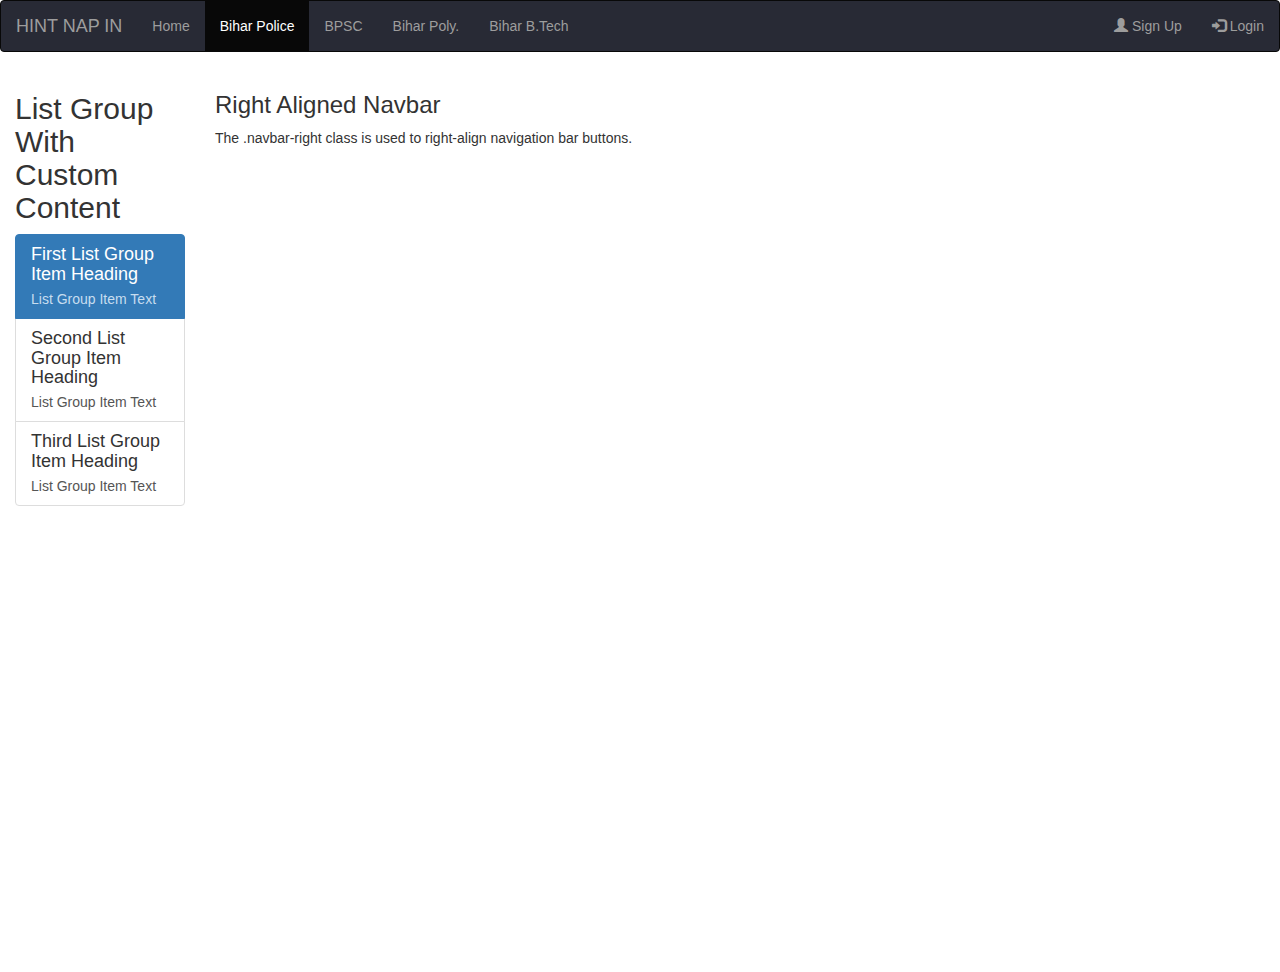
<file: bihar_police.html>
<!DOCTYPE html>
<html lang="en">
<head>
  <title>Bootstrap Example</title>
  <meta charset="utf-8">
  <meta name="viewport" content="width=device-width, initial-scale=1">
  <link rel="stylesheet" href="https://maxcdn.bootstrapcdn.com/bootstrap/3.4.1/css/bootstrap.min.css">
  <script src="https://ajax.googleapis.com/ajax/libs/jquery/3.5.1/jquery.min.js"></script>
  <script src="https://maxcdn.bootstrapcdn.com/bootstrap/3.4.1/js/bootstrap.min.js"></script>
</head>
<body>
<nav class="navbar navbar-inverse"style="background-color:#282A35">
  <div class="container-fluid">
    <div class="navbar-header">
      <a class="navbar-brand" href="/pages/index.html">HINT NAP IN</a>
    </div>
    <ul class="nav navbar-nav">
      <li><a href="index.html">Home</a></li>
      <li class="active"><a href="bihar_police.html">Bihar Police</a></li>
      <li><a href="bpsc.html">BPSC</a></li>
      <li><a href="#">Bihar Poly.</a></li>
      <li><a href="#">Bihar B.Tech</a></li>
    </ul>
    <ul class="nav navbar-nav navbar-right">
      <li><a href="#"><span class="glyphicon glyphicon-user"></span> Sign Up</a></li>
      <li><a href="#"><span class="glyphicon glyphicon-log-in"></span> Login</a></li>
    </ul>
  </div>
</nav>
  
<div class="container"style="    position: absolute;
left: 200px;
top: auto;">
  <h3>Right Aligned Navbar</h3>
  <p>The .navbar-right class is used to right-align navigation bar buttons.</p>
</div>

  <div class="container"style="position: absolute;
  top: auto
  left: 0;
  width: 200px;
  height: 100%;
  overflow: scroll;
}">
    <h2>List Group With Custom Content</h2>
    <div class="list-group">
      <a href="#" class="list-group-item active">
        <h4 class="list-group-item-heading">First List Group Item Heading</h4>
        <p class="list-group-item-text">List Group Item Text</p>
      </a>
      <a href="#" class="list-group-item">
        <h4 class="list-group-item-heading">Second List Group Item Heading</h4>
        <p class="list-group-item-text">List Group Item Text</p>
      </a>
      <a href="#" class="list-group-item">
        <h4 class="list-group-item-heading">Third List Group Item Heading</h4>
        <p class="list-group-item-text">List Group Item Text</p>
      </a>
      
    </div>
  </div>

</body>
</html>
</file>
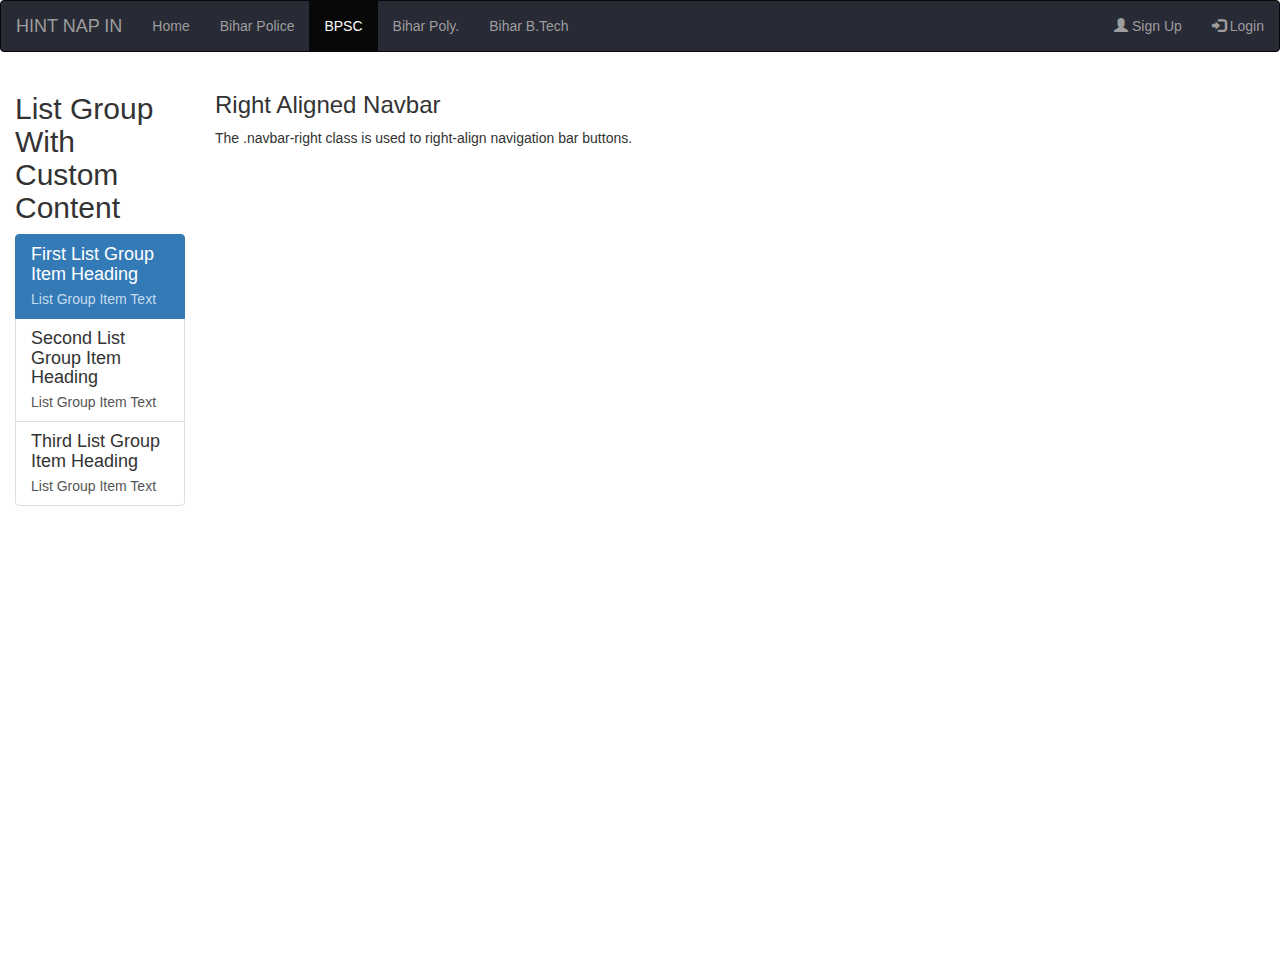
<file: bpsc.html>
<!DOCTYPE html>
<html lang="en">
<head>
  <title>Bootstrap Example</title>
  <meta charset="utf-8">
  <meta name="viewport" content="width=device-width, initial-scale=1">
  <link rel="stylesheet" href="https://maxcdn.bootstrapcdn.com/bootstrap/3.4.1/css/bootstrap.min.css">
  <script src="https://ajax.googleapis.com/ajax/libs/jquery/3.5.1/jquery.min.js"></script>
  <script src="https://maxcdn.bootstrapcdn.com/bootstrap/3.4.1/js/bootstrap.min.js"></script>
</head>
<body>
<nav class="navbar navbar-inverse"style="background-color:#282A35">
  <div class="container-fluid">
    <div class="navbar-header">
      <a class="navbar-brand" href="/pages/index.html">HINT NAP IN</a>
    </div>
    <ul class="nav navbar-nav">
      <li><a href="https://pranavmandal.github.io">Home</a></li>
      <li><a href="bihar_police.html">Bihar Police</a></li>
      <li class="active"><a href="bpsc.html">BPSC</a></li>
      <li><a href="#">Bihar Poly.</a></li>
      <li><a href="#">Bihar B.Tech</a></li>
    </ul>
    <ul class="nav navbar-nav navbar-right">
      <li><a href="#"><span class="glyphicon glyphicon-user"></span> Sign Up</a></li>
      <li><a href="#"><span class="glyphicon glyphicon-log-in"></span> Login</a></li>
    </ul>
  </div>
</nav>
  
<div class="container"style="    position: absolute;
left: 200px;
top: auto;">
  <h3>Right Aligned Navbar</h3>
  <p>The .navbar-right class is used to right-align navigation bar buttons.</p>
</div>

  <div class="container"style="position: absolute;
  top: auto
  left: 0;
  width: 200px;
  height: 100%;
  overflow: scroll;
}">
    <h2>List Group With Custom Content</h2>
    <div class="list-group">
      <a href="#" class="list-group-item active">
        <h4 class="list-group-item-heading">First List Group Item Heading</h4>
        <p class="list-group-item-text">List Group Item Text</p>
      </a>
      <a href="#" class="list-group-item">
        <h4 class="list-group-item-heading">Second List Group Item Heading</h4>
        <p class="list-group-item-text">List Group Item Text</p>
      </a>
      <a href="#" class="list-group-item">
        <h4 class="list-group-item-heading">Third List Group Item Heading</h4>
        <p class="list-group-item-text">List Group Item Text</p>
      </a>
      
    </div>
  </div>

</body>
</html>
</file>
